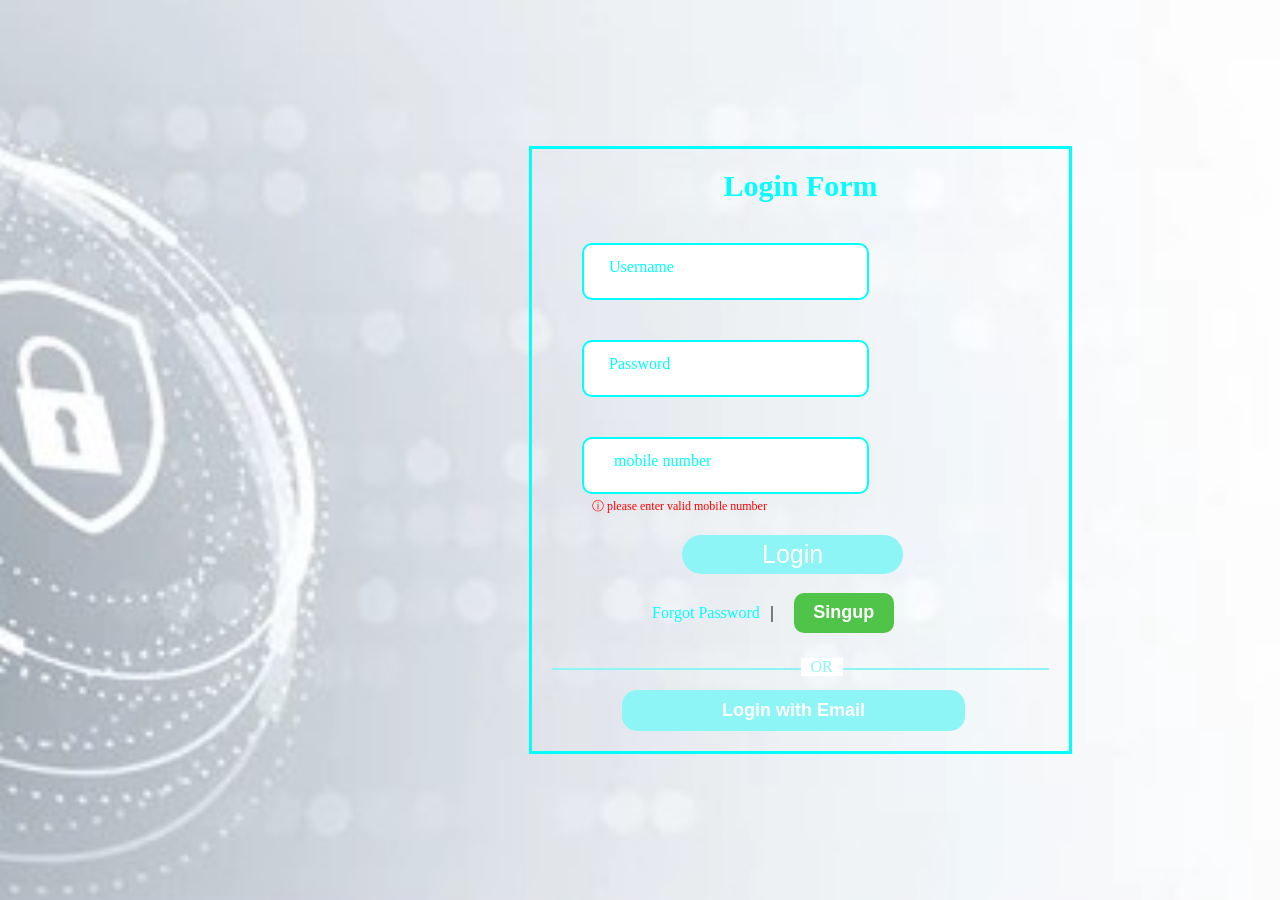
<file: index.html>
<html>

<head>
    <meta charset="UTF-8">

    <link rel="stylesheet" href="css/LoginStyle.css">
</head>

<body>
    <div class="Div">

        <h1><b>Login Form</b></h1>

        <div class="inputBox">
            <input type="text" id="username" required>
            <span>Username</span>
        </div>

        <div class="inputBox">
            <input type="password" id="password" required>
            <span>Password</span>
        </div>
        <p id="error"></p>

        <div class="ph-no">
            <input type="text" id="phno" required>
            <span>mobile number</span>
            <p id="phno-text">&#9432 please enter valid mobile number</p>
        </div>
        

        <button  class="b1" onclick="validName()">Login</button>
        <p class="forgotpassword">Forgot Password</p> &#65372;
        <button class="sing" onclick="login()">Singup</button>
        <nav class="hr-text">
            <hr>
            <span>OR</span>
        </nav>

        <button class="email-button">Login with Email</button>

    </div>   
     <script src="js/script.js"></script>
 
</body>

</html>
</file>
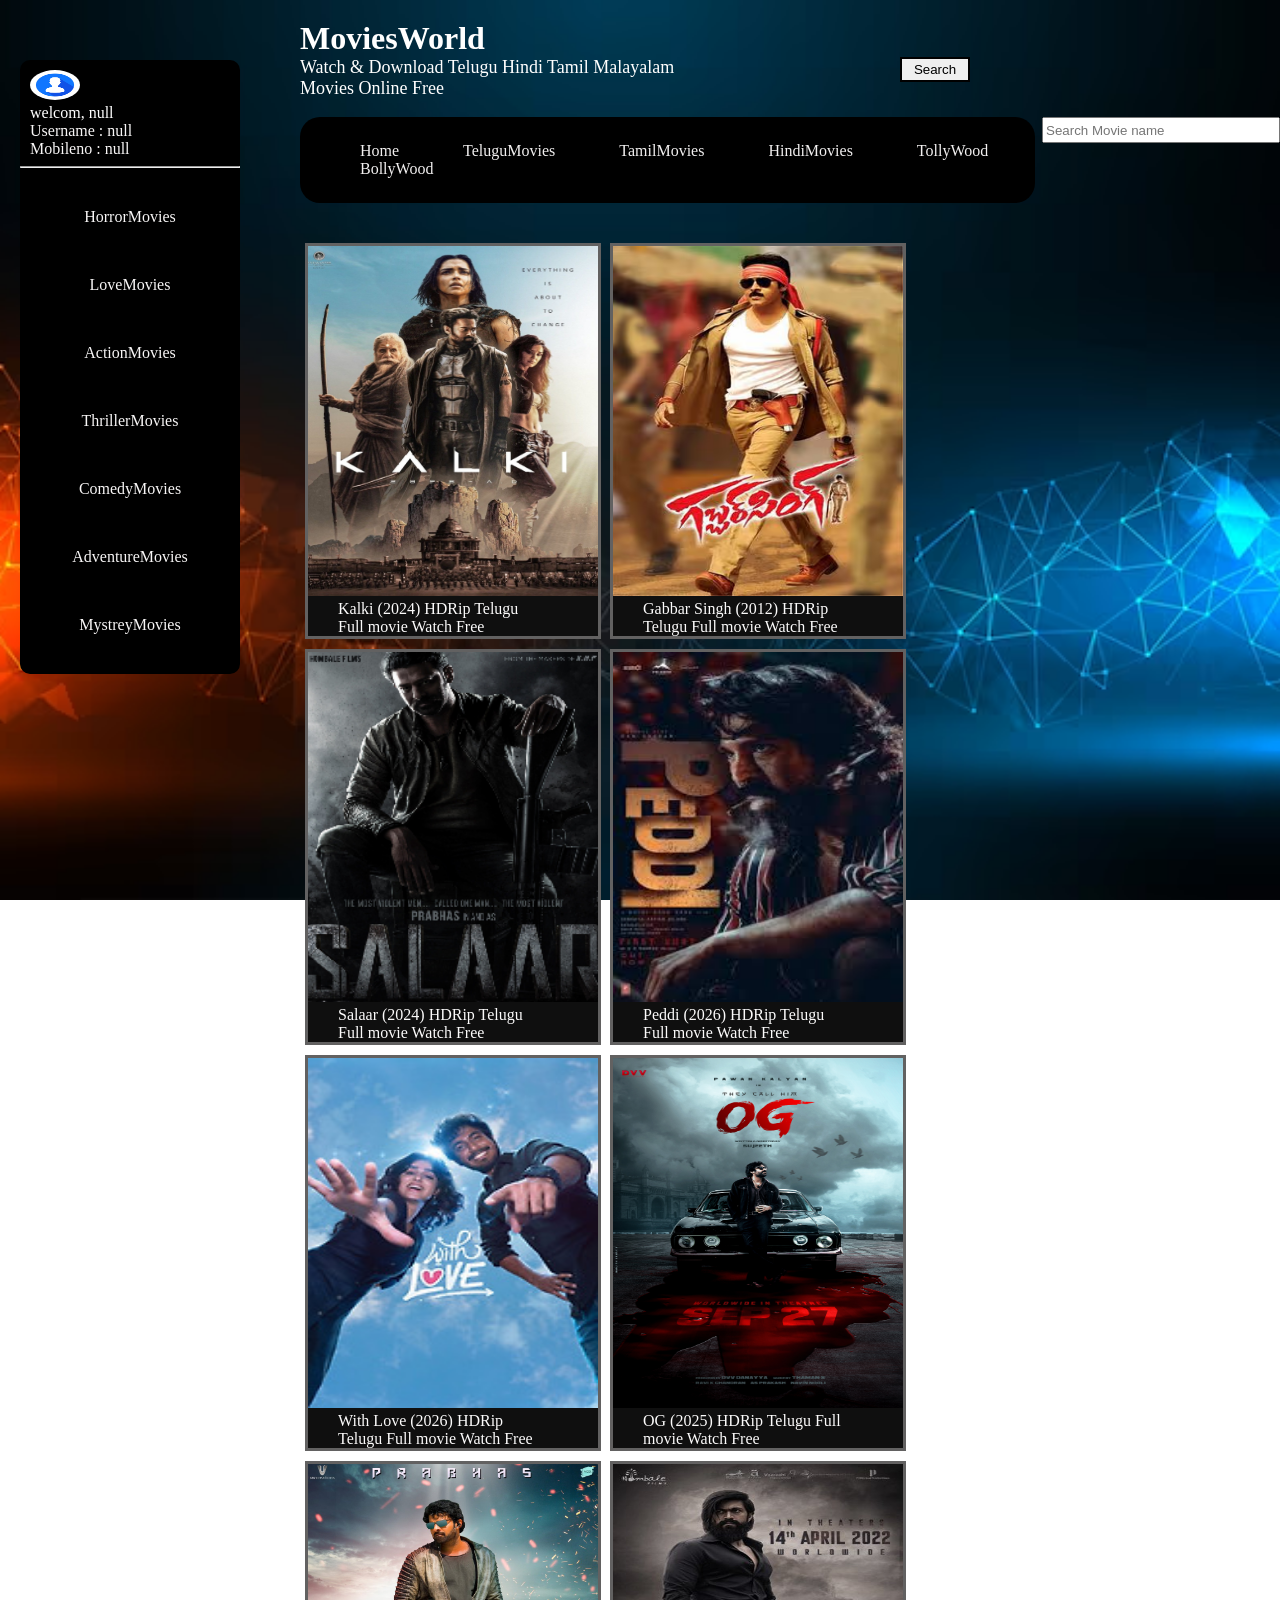
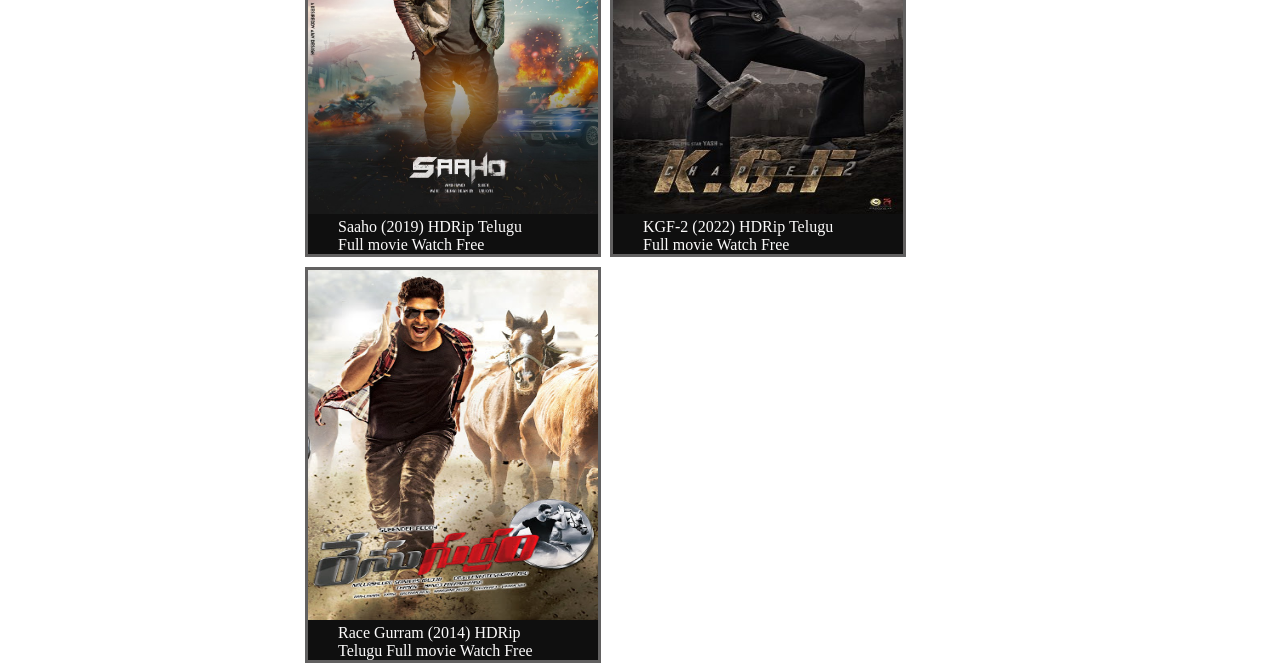
<file: movies.html>
<!DOCTYPE html>
<html>
    <head>
        <title>MoviesWorld</title>
        <link rel="stylesheet" href="css/style.css">
        
    </head>
    <body>
        
        <div class="container">
            <div class="sidebar">
            <figure> 
                <img  class="profile" src="images/profilepic.avif">
                <figcaption id="figcap"><b></b></figcaption>
                <p id="u-name"></p>
                <p id="phno"></p>
            </figure>
            <hr>
           
           
            <p class="horror">HorrorMovies</p>
            <p class="love" >LoveMovies</p>
            <p class="action">ActionMovies</p>
            <p class="thriller">ThrillerMovies</p>
            <p class="comedy">ComedyMovies</p>
            <p class="adventure">AdventureMovies</p>
            <p class="mystery">MystreyMovies</p>
            </div>
            

          <div class="container1" > 
          <div class="main">
                <h1>MoviesWorld</h1>
                <p id="p1">Watch & Download Telugu Hindi Tamil Malayalam Movies Online Free</p>
                <button>Search</button>
                <input type="text" id="searchMovie" placeholder="Search Movie name">
            </div>
    
            <div class="header">
                <a class="homelink" href="http://127.0.0.1:5500/">Home</a>
                <a class="telugulink" href="#">TeluguMovies</a>
                <a class="tamillink" href="#">TamilMovies</a>
                <a class="hindilink" href="#">HindiMovies</a>
                <a class="hindilink" href="#">TollyWood</a>
                <a class="hindilink" href="#">BollyWood</a>
            </div>
    
        
            <div class="bodycenter">
                
                    <div class="movie">
                        <a class="movielink"  href="#" target="_blank">
                            <img class="moviepic1" src="images/kalki.jpg">
                            <p class="movieTitle">Kalki (2024) HDRip Telugu Full movie Watch Free</p>
                        </a>
            
                    </div>
                    <div class="movie">
                        <a class="movielink" href="#" target="_blank">
                            <img class="moviepic1" src="images/gabbar.avif">
                            <p class="movieTitle">Gabbar Singh (2012) HDRip Telugu Full movie Watch Free</p>
                        </a>
                    </div>
                    <div class="movie">
                        <img class="moviepic1" src="images/salaar.jpg">
                        <p class="movieTitle">Salaar (2024) HDRip Telugu Full movie Watch Free</p>
                    </div>
                    <div class="movie">
                        <img class="moviepic1" src="images/peddi.jpg">
                        <p class="movieTitle">Peddi (2026) HDRip Telugu Full movie Watch Free</p>
                    </div>
                    <div class="movie">
                        <img class="moviepic1" src="images/withlove.jpg">
                        <p class="movieTitle">With Love (2026) HDRip Telugu Full movie Watch Free</p>
                    </div>
                    <div class="movie">
                        <img class="moviepic1" src="images/og.jpg">
                        <p class="movieTitle">OG (2025) HDRip Telugu Full movie Watch Free</p>
                    </div>
                    <div class="movie">
                        <img class="moviepic1" src="images/saaho.jpg">
                        <p class="movieTitle">Saaho (2019) HDRip Telugu Full movie Watch Free</p>
                    </div>
                    <div class="movie">
                        <img class="moviepic1" src="images/KGF2.jpg">
                        <p class="movieTitle">KGF-2 (2022) HDRip Telugu Full movie Watch Free</p>
                    </div>
                    <div class="movie">
                        <img class="moviepic1" src="images/Gurram.jpg">
                        <p class="movieTitle">Race Gurram (2014) HDRip Telugu Full movie Watch Free</p>
                    </div>
                </div>
            </div>
          </div>
        </div>
         <script src="js/script.js"></script>
        <script src="js/search.js"></script>
    </body>
</html>
</file>
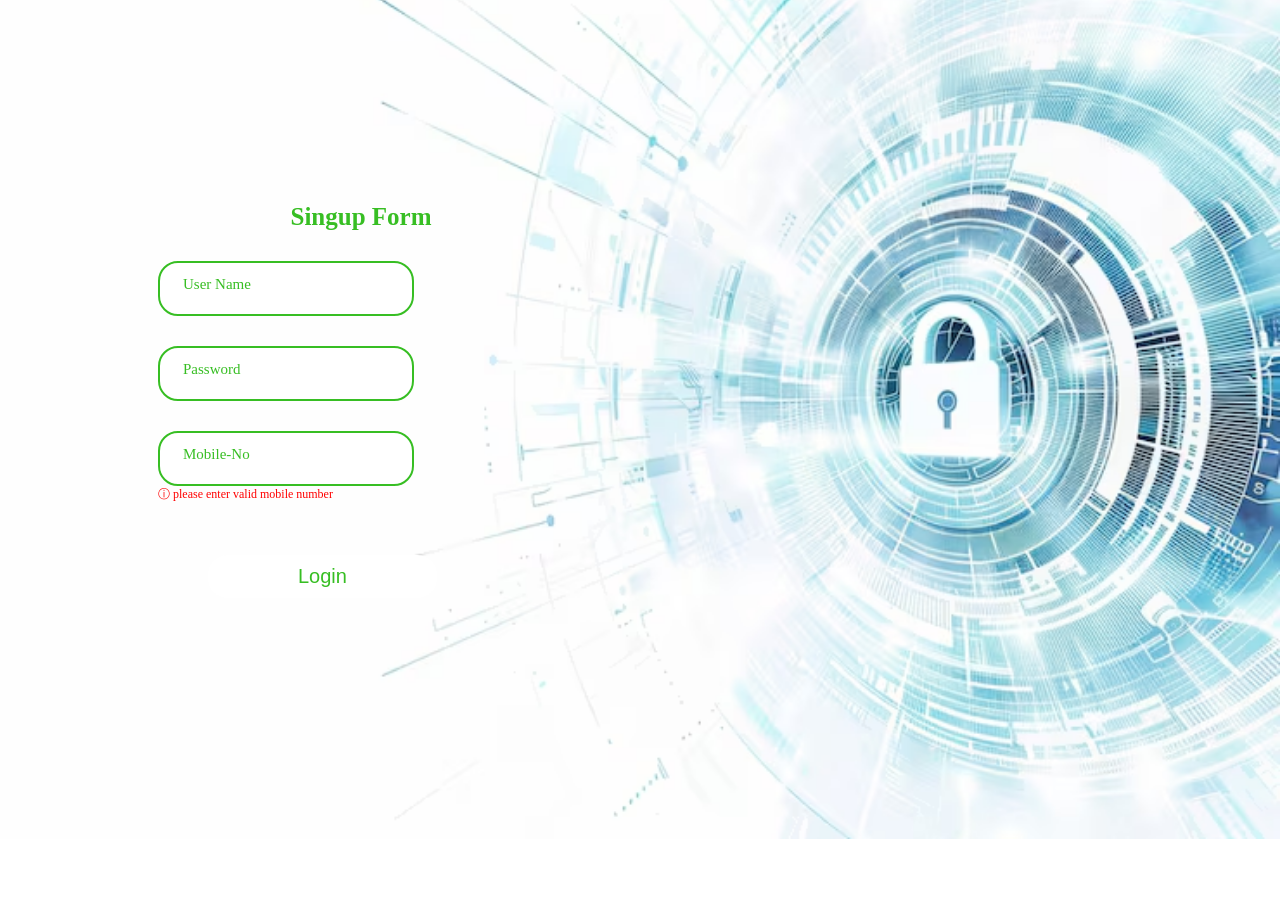
<file: singup_user.html>
<!DOCTYPE html>
<html>
<head>
    <meta charset="UTF-8">
    <link rel="stylesheet" href="css/singupstyle.css">
</head>
<body>
    <div class="bodycenter">
        <p class="mainheading"><b>Singup Form</b></p>

        <div class="user-info">
        <input  id="username" type="text" required>
        <span>User Name</span>
        </div>

         <div class="user-info">
        <input  id="password" type="password" required>
        <span>Password</span>
        </div>
        <p id="error"></p>

         <div class="user-info">
        <input  id="phno" type="text" required>
        <span>Mobile-No</span>
        <p id="phno-text">&#9432 please enter valid mobile number</p>
        </div>
        <input class="login-button" onclick="validName()" type="submit" value="Login">
        <script src="js/script.js"></script>
    </div>
</body>

</html>
</file>
<file: css/LoginStyle.css>
body {
            display: flex;
            justify-content: right;
            align-items: center;
            background-image:url("../images/loginBG.jpg");
            background-position: center;
            background-repeat: no-repeat;
            background-size:cover;
        }

        .Div {
            border: solid aqua;
            margin-right: 200px;
            transition: box-shadow 0.5s;
        }

        .Div:hover {
            box-shadow: 0px 0px 50px rgb(99, 185, 225);
        }

        h1 {
            text-align: center;
            font-size: 30px;
            color: aqua;
        }

        .inputBox {
            position: relative;
            margin-top: 40px;
            margin-left: 50px;
            margin-right: 200px;
        }

        .inputBox input {
            border-radius: 10px;
            padding: 15px;
            font-size: 20px;
            border: solid 2px aqua;
            color: aqua;
            outline: none;
        }

        .inputBox span {
            position: absolute;
            left: 20px;
            top: 15px;
            color: aqua;
            transition: 0.3s;
            background: white;
            padding: 0 7px;
        }

        .inputBox input:focus+span,
        .inputBox input:valid+span {
            top: -10px;
            font-size: 15px;
        }
        .ph-no{
            position: relative;
            margin-top: 40px;
            margin-left: 50px;
            margin-right: 80px;                      
        }
        .ph-no input{
            border-radius: 10px;
            border: solid 2px aqua;
            outline: none;
            font-size: 20px;
            padding: 15px; 
            color: aqua;          
        }
        .ph-no span{
            position:absolute;
            left: 25px;
            top:15px;
            color:aqua;
            transition: 0.3s;
            font-size: 16px;
            padding: 0 7px;
            background-color: white;
        }
        .ph-no input:focus+span,
        .ph-no input:valid+span{
            top:-10;
            font-size: 16px;                      
        }
        .b1 {
            margin-top: 20px;
            margin-left: 150px;
            font-size: 25px;
            border-radius: 20px;
            padding: 5px 80px;
            color: white;
            border: none;
           background-color: rgb(141, 245, 245);
            transition: opacity 0.3s, background-color 0.1s, color 0.1s;
            cursor: pointer;
            display: block;
        }

        .b1:hover {
            background-color: aqua;
        }

        .b1:active {
            opacity: 0.1;
        }
        .forgotpassword{
        
            margin-left: 120px;
            color:aqua;
            margin-top: 30px;
            display: inline-block;
             
        }
        .forgotpassword:hover{
            text-decoration: underline;
            cursor: pointer;
            
        }
        #error{
            color: red;
            margin-left: 50px;
            margin-top: 0px;
            margin-bottom: 0px;
            font-size: 12px;
        }
        .sing{
                width: 100px;
                height: 40px;
                border: none;
                margin-left: 10px;
                border-radius: 10px;
                
                background-color:  rgb(80, 196, 72);
                color: white;
                font-size: 18px;
                font-weight: bold;
                transition: box-shadow 0.7s;
                cursor: pointer;
        }
        .sing:hover{
                box-shadow: 10px 10px 15px rgba( 0,0,0, 0.3);
            }
        .sing:active{
                opacity: 0.8;
            }
            
.hr-text{
    position: relative;
    text-align: center;
    margin: 0px 20px;
    margin-top: 30px;
}
hr{
    border: none;
    height: 2px;
    background-color: rgb(141, 245, 245);
}
.hr-text span{
    position:absolute;
    top: -10px;
    padding: 0px 10px;
    background-color: white;
    color: rgb(141, 245, 245);
}
.email-button{
    display: block;
    background-color: rgb(141, 245, 245);
    border: none;   
    color: white;
    font-size: 18px;
    font-weight: bold;
    border-radius: 15px;
    padding: 10px 100px;
    margin-top: 20px;
    margin-left: 90px;
    margin-bottom: 20px;
    
    transition: box-shadow 0.7s;
}
.email-button:hover{

    box-shadow: 10px 10px 15px rgba(0,0,0,0.3);

}
.email-button:active{
    opacity: 0.5;
}
#phno-text{
    color: red;
    margin: 4px 10px;
    font-size: 12px;
}
</file>
<file: css/style.css>
body{
   
    background-image: url("../images/BG.avif");
    background-size: cover;        /* makes image cover full screen */
    background-position: center;   /* keeps image centered */
    background-repeat: no-repeat;  /* prevents repeating */
                 /* full viewport height */
    margin: 0;
  background-attachment:fixed;

}
.profile{
    width: 50px;
    height: 30px;
    border-radius: 50%;
    border: none;
    object-fit:fill;
}
#figcap{ 
    color: white;
    width: 200px;
    overflow-wrap:break-word;
    padding: 0px 0px;
}

figure{
    display: block;
    padding: 0px 0px;
    margin-top: 10px;
    margin-left: 10px;
    margin-bottom: 0px;
    margin-right: 10px;
    overflow-wrap:break-word;
}
.horror,.love,.action,.thriller,.comedy,.adventure,.mystery{
    text-align: center;
    padding: 10px 10px;
    cursor: pointer;
    margin: 30px 0px;
}

.horror:hover,.love:hover,.action:hover,.thriller:hover,.comedy:hover,.adventure:hover,.mystery:hover{
    text-decoration: underline;
    background-color: rgb(34, 38, 43);
    padding: 10px 10px;
    
}
h1{
    color:white;
    margin-top: 20px;
    margin-bottom: 0px;
    
}
#u-name{
    margin: 0px;
    width: 200px;
}
#phno{
    margin: 0px;
    width: 200px;
}
#p1{
    font-size: 18px;
    color:white;
    width: 400px;
    display: inline-block;
    margin-top: 0px;
    
}
button{
    float: right;
    width: 70px;
    height: 25px;
    border-style: solid;
    margin-left: 5px;  
    margin-right: 310px;
        
}
button:active{
    opacity: 0.7;
}
input{
    float: right;
    width: 230px;
    height: 20px;
    
}
.container1{
    margin-left: 300px;
}

.container{
    display: flex;
}
.sidebar{
    color: rgb(248, 246, 246);
    background-color: rgb(0, 0, 0);
    margin: 60px 20px;
    border-radius: 10px;
    position: fixed;
    transition: box-shadow 0.3s;
}
.sidebar:hover{
    box-shadow: 0px 0px 15px rgba(175, 174, 174, 0.8);
}
.header{
    background-color:rgb(0, 0, 0);
    padding-bottom: 25px;
    padding-top: 25px;
    transition: box-shadow 0.3s;
    border-radius: 20px;
    width: 75%;
}
.header:hover{
        box-shadow: 0px 0px 15px rgba(175, 174, 174, 0.8);

}
.homelink,.telugulink,.tamillink,.hindilink{
    margin-left: 60px;
    color:rgb(242, 240, 240);
    text-decoration-line: none;
    transition: background-color 0.3s , color 0.3s , text-decoration 0.3s , padding 0.3s;
}
.homelink:hover,.telugulink:hover,.tamillink:hover,.hindilink:hover{
    text-decoration:underline;
    border-radius: 5px;
    background-color: rgb(66, 65, 65);
    padding: 10px 10px;
}
.bodycenter{
   
    margin-top: 30px;
    display:inline-block;
    width: 75%;
}
.movie{
    background-color: rgb(15, 15, 15);
    margin-left: 5px;
    margin-right:0px;
    margin-top: 10px;
    border: solid rgb(98, 97, 97);
    cursor: pointer;
    display:inline-block;
    text-decoration-style: none;
}
.movie:hover{
    box-shadow: 0px 0px 15px rgb(98, 97, 97 );
}

.movielink{
    text-decoration: none;
}

.movieTitle{
    color: rgb(252, 251, 251);
    width: 200px;
    padding-left: 30px;
    padding-right: 0px;
    padding-bottom: 0px;
    padding-top: 0px;
    margin: 0px;
}
.movieTitle:hover{
    text-decoration: underline;
}
.moviepic1{
    width: 290px;
    height: 350px;
    margin-left: 0px;
}
</file>
<file: css/singupstyle.css>
body{
    display:flex;
    justify-content: left;
    align-items: center;
    height: 90vh;
    background-image:url("../images/singupBG.avif");
    background-position: center;
    background-repeat: no-repeat;
    background-size:cover;
} 
.user-info{
    position:relative;
    margin-left: 50px;
    margin-right: 200px;
    margin-top: 30px;
}
.user-info input{
    border: solid 2px rgb(55, 190, 35);
    color: rgb(55, 190, 35);
    outline: none;
    border-radius: 20px;
    font-size: 18px;
    padding-bottom: 10px;
    padding-top: 20px;
    padding-left: 10px;
    padding-right: 10px;
}
.user-info span{
    position:absolute;
    left: 25px;
    font-size: 15px;
    top: 15px;

    color: rgb(55, 190, 35);
    transition: 0.3s;
}
.user-info input:focus+span,
.user-info input:valid+span{
    top: 1px;
    left: 15px;
    font-size: 15px;
}



.bodycenter{
    margin-left: 100px;
    transition: box-shadow 0.5s;
   
    
}
.bodycenter:hover{

    box-shadow: 0px 0px 20px rgba(55, 190, 35, 0.8);
   
}

.mainheading{
    text-align: center;
    font-size: 25px;
    color: rgb(55, 190, 35);
}


#error{
    color: red;
    margin-left: 50px;
    font-size: 12px;
    margin-top: 0px;
    margin-bottom: 0xp;
}
.login-button{
    
    margin-left: 100px;
    margin-top: 40px;
    margin-bottom: 50px;
    padding: 10px 90px;
    border-radius: 20px;
    background-color: white;
    font-size: 20px;
    color: rgb(55, 190, 35);
    border: none;
    transition: box-shadow 0.5s;

}
.login-button:hover{

        box-shadow: 0px 0px 20px rgba(55, 190, 35, 0.8);

}
.login-button:active{
    
        border: solid 2px rgb(55, 190, 35);
}

#phno-text{
    color: red;
    margin-left: 0px;
    font-size: 12px;
    margin-top: 0px;
    margin-bottom: 0xp;
}
</file>
